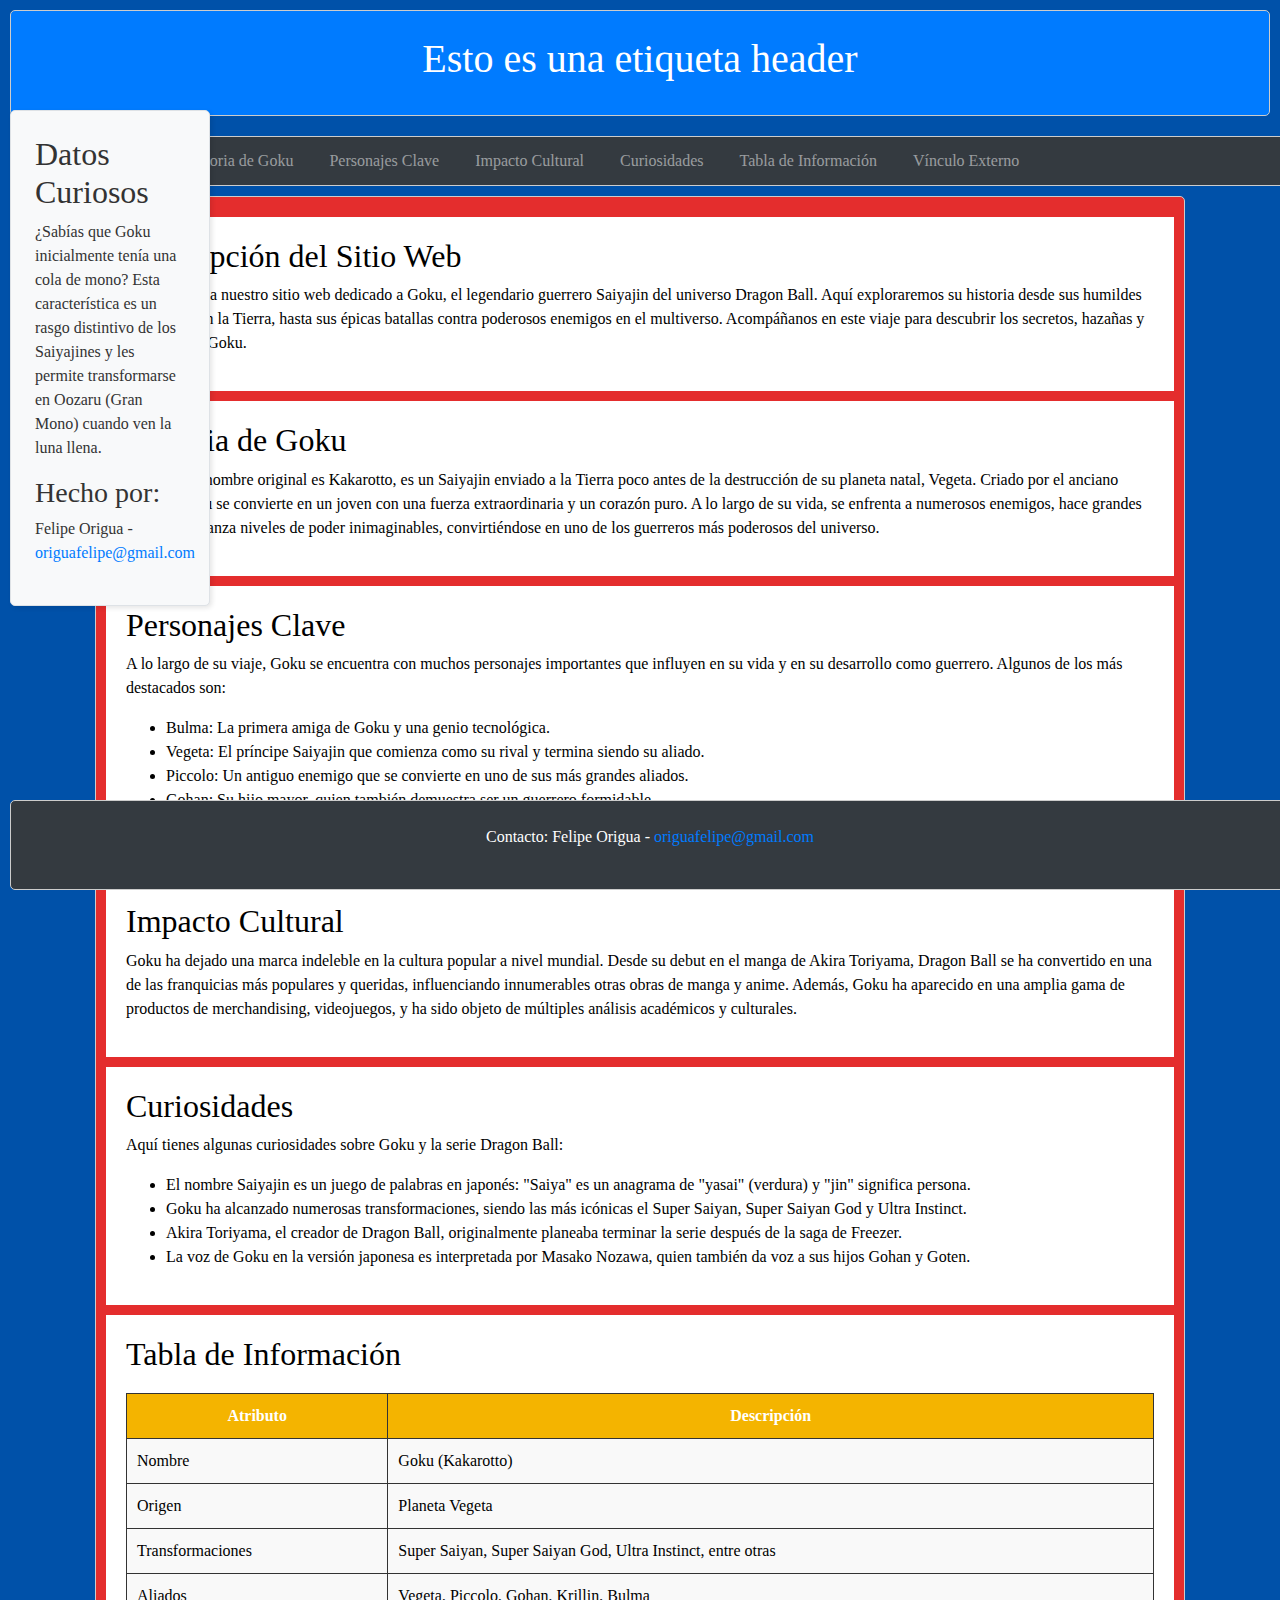
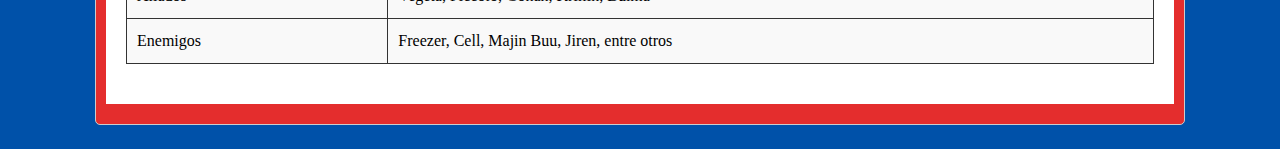
<file: proyectopractica.html>
<!DOCTYPE html>
<html lang="es">
<head>
    <meta charset="UTF-8">
    <meta name="viewport" content="width=device-width, initial-scale=1.0">
    <title>La historia de Goku</title>
    <link rel="stylesheet" href="https://stackpath.bootstrapcdn.com/bootstrap/4.5.2/css/bootstrap.min.css">
    <link rel="stylesheet" href="styles.css">
    <style>
        /* Estilos específicos */
        body {
            background-color: #0051a9;
            color: #333;
            font-family: 'Times New Roman', Times, serif;
        }
        header, nav, section, aside, footer {
            background-color: #f18913;
            margin: 10px;
            padding: 10px;
            border-radius: 5px;
        }
        header {
            background-color: #00ccff;
            color: #000;
        }
        nav {
            background-color: #ccffcc;
            width: 100%;
            height: 50px;
            float: left;
        }
        nav ul {
            list-style-type: none;
            padding: 0;
            margin: 0;
        }
        nav ul li {
            display: inline;
            margin-right: 20px;
        }
        nav ul li a {
            text-decoration: none;
            color: #333;
        }
        nav ul li a:hover {
            color: #fff;
            background-color: #333;
        }
        section {
            background-color: #e42d2d;
            clear: both;
        }
        aside {
            background-color: #f18920;
        }
        footer {
            background-color: #cccccc;
        }

        /* Usando class para modificar el tamaño del texto */
        .large-text {
            font-size: 1.5em;
        }
        .small-text {
            font-size: 0.75em;
        }

        /* Usando id para modificar el tipo de letra */
        #historia-goku-text {
            font-family: 'Times New Roman', Times, serif;
        }
        #personajes-text {
            font-family: 'Courier New', Courier, monospace;
        }
        
        /* Estilos para la tabla */
        table {
            width: 100%;
            border-collapse: collapse;
            margin: 20px 0;
        }
        th, td {
            border: 1px solid #333;
            padding: 10px;
            text-align: left;
        }
        th {
            background-color: #f4b400;
            color: white;
        }
        td {
            background-color: #f9f9f9;
        }
        .center-text {
            text-align: center;
        }

        /* Agrupación de selectores tipo id y class */
        #inicio, #historia-goku, #personajes, #impacto-cultural, #curiosidades, #tabla-info {
            background-color: #fff;
            color: #000;
            padding: 20px;
            margin: 10px 0;
        }

        /* Selectores descendientes */
        nav ul li a {
            font-size: 1em;
            padding: 5px;
        }

        /* Pseudo-clases */
        nav ul li a:hover {
            color: #fff;
            background-color: #333;
        }
    </style>
</head>
<body>
    <header class="bg-primary text-white text-center py-4">
        <h1>Esto es una etiqueta header</h1>
    </header>
    <nav class="navbar navbar-expand-lg navbar-dark bg-dark">
        <a class="navbar-brand" href="#">Navbar</a>
        <button class="navbar-toggler" type="button" data-toggle="collapse" data-target="#navbarNav" aria-controls="navbarNav" aria-expanded="false" aria-label="Toggle navigation">
            <span class="navbar-toggler-icon"></span>
        </button>
        <div class="collapse navbar-collapse" id="navbarNav">
            <ul class="navbar-nav">
                <li class="nav-item">
                    <a class="nav-link" href="#inicio">Inicio</a>
                </li>
                <li class="nav-item">
                    <a class="nav-link" href="#historia-goku">Historia de Goku</a>
                </li>
                <li class="nav-item">
                    <a class="nav-link" href="#personajes">Personajes Clave</a>
                </li>
                <li class="nav-item">
                    <a class="nav-link" href="#impacto-cultural">Impacto Cultural</a>
                </li>
                <li class="nav-item">
                    <a class="nav-link" href="#curiosidades">Curiosidades</a>
                </li>
                <li class="nav-item">
                    <a class="nav-link" href="#tabla-info">Tabla de Información</a>
                </li>
                <li class="nav-item">
                    <a class="nav-link" href="https://aprende-web.net/html/html3_1.php" target="_blank">Vínculo Externo</a>
                </li>
            </ul>
        </div>
    </nav>
    <div class="container">
        <section id="seccion" class="my-4">
            <article id="inicio">
                <h2>Descripción del Sitio Web</h2>
                <p>Bienvenidos a nuestro sitio web dedicado a Goku, el legendario guerrero Saiyajin del universo Dragon Ball. Aquí exploraremos su historia desde sus humildes comienzos en la Tierra, hasta sus épicas batallas contra poderosos enemigos en el multiverso. Acompáñanos en este viaje para descubrir los secretos, hazañas y el legado de Goku.</p>
            </article>
            <article id="historia-goku">
                <h2>Historia de Goku</h2>
                <p>Goku, cuyo nombre original es Kakarotto, es un Saiyajin enviado a la Tierra poco antes de la destrucción de su planeta natal, Vegeta. Criado por el anciano Gohan, Goku se convierte en un joven con una fuerza extraordinaria y un corazón puro. A lo largo de su vida, se enfrenta a numerosos enemigos, hace grandes amigos y alcanza niveles de poder inimaginables, convirtiéndose en uno de los guerreros más poderosos del universo.</p>
            </article>
            <article id="personajes">
                <h2>Personajes Clave</h2>
                <p id="historia-goku-text">A lo largo de su viaje, Goku se encuentra con muchos personajes importantes que influyen en su vida y en su desarrollo como guerrero. Algunos de los más destacados son:</p>
                <ul>
                    <li>Bulma: La primera amiga de Goku y una genio tecnológica.</li>
                    <li>Vegeta: El príncipe Saiyajin que comienza como su rival y termina siendo su aliado.</li>
                    <li>Piccolo: Un antiguo enemigo que se convierte en uno de sus más grandes aliados.</li>
                    <li>Gohan: Su hijo mayor, quien también demuestra ser un guerrero formidable.</li>
                    <li>Krillin: Su mejor amigo y compañero de entrenamiento desde la infancia.</li>
                </ul>
            </article>
            <article id="impacto-cultural">
                <h2>Impacto Cultural</h2>
                <p>Goku ha dejado una marca indeleble en la cultura popular a nivel mundial. Desde su debut en el manga de Akira Toriyama, Dragon Ball se ha convertido en una de las franquicias más populares y queridas, influenciando innumerables otras obras de manga y anime. Además, Goku ha aparecido en una amplia gama de productos de merchandising, videojuegos, y ha sido objeto de múltiples análisis académicos y culturales.</p>
            </article>
            <article id="curiosidades">
                <h2>Curiosidades</h2>
                <p>Aquí tienes algunas curiosidades sobre Goku y la serie Dragon Ball:</p>
                <ul>
                    <li>El nombre Saiyajin es un juego de palabras en japonés: "Saiya" es un anagrama de "yasai" (verdura) y "jin" significa persona.</li>
                    <li>Goku ha alcanzado numerosas transformaciones, siendo las más icónicas el Super Saiyan, Super Saiyan God y Ultra Instinct.</li>
                    <li>Akira Toriyama, el creador de Dragon Ball, originalmente planeaba terminar la serie después de la saga de Freezer.</li>
                    <li>La voz de Goku en la versión japonesa es interpretada por Masako Nozawa, quien también da voz a sus hijos Gohan y Goten.</li>
                </ul>
            </article>
            <article id="tabla-info">
                <h2>Tabla de Información</h2>
                <table>
                    <thead>
                        <tr>
                            <th class="center-text">Atributo</th>
                            <th class="center-text">Descripción</th>
                        </tr>
                    </thead>
                    <tbody>
                        <tr>
                            <td>Nombre</td>
                            <td>Goku (Kakarotto)</td>
                        </tr>
                        <tr>
                            <td>Origen</td>
                            <td>Planeta Vegeta</td>
                        </tr>
                        <tr>
                            <td>Transformaciones</td>
                            <td>Super Saiyan, Super Saiyan God, Ultra Instinct, entre otras</td>
                        </tr>
                        <tr>
                            <td>Aliados</td>
                            <td>Vegeta, Piccolo, Gohan, Krillin, Bulma</td>
                        </tr>
                        <tr>
                            <td>Enemigos</td>
                            <td>Freezer, Cell, Majin Buu, Jiren, entre otros</td>
                        </tr>
                    </tbody>
                </table>
            </article>
        </section>
        <aside id="aside" class="position-absolute p-4 bg-light border">
            <h2>Datos Curiosos</h2>
            <p>¿Sabías que Goku inicialmente tenía una cola de mono? Esta característica es un rasgo distintivo de los Saiyajines y les permite transformarse en Oozaru (Gran Mono) cuando ven la luna llena.</p>
            <h3>Hecho por:</h3>
            <p>Felipe Origua - <a href="mailto:origuafelipe@gmail.com">origuafelipe@gmail.com</a></p>
        </aside>
    </div>
    <footer id="footer" class="bg-dark text-white text-center py-4 position-absolute w-100" style="bottom: 0;">
        <p>Contacto: Felipe Origua - <a href="mailto:origuafelipe@gmail.com">origuafelipe@gmail.com</a></p>
    </footer>
    <script src="https://code.jquery.com/jquery-3.5.1.slim.min.js"></script>
    <script src="https://cdn.jsdelivr.net/npm/@popperjs/core@2.5.3/dist/umd/popper.min.js"></script>
    <script src="https://stackpath.bootstrapcdn.com/bootstrap/4.5.2/js/bootstrap.min.js"></script>
</body>
</html>
</file>
<file: styles.css>
/* Estilos generales */
body {
    font-family: Arial, sans-serif;
    margin: 0;
    padding: 0;
    box-sizing: border-box;
}

/* Estilo para el encabezado */
header {
    background-color: #4CAF50;
    color: white;
    text-align: center;
    padding: 1em;
}

/* Estilo para la navegación */
nav {
    background-color: #333;
    overflow: hidden;
}

nav ul {
    /* list-style-type: none; */
    margin: 0;
    padding: 0;
}

nav ul li {
    float: left;
}

nav ul li a {
    display: block;
    color: white;
    text-align: center;
    padding: 14px 16px;
    text-decoration: none;
}

nav ul li a:hover {
    background-color: #111;
}

/* Estilo para la sección */
section {
    padding: 1em;
    background-color: #f4f4f4;
    margin-left: 200px; /* Espacio para el aside */
}

/* Estilo para el aside */
aside {
    width: 200px;
    position: absolute;
    left: 0;
    top: 100px; /* Debajo del header */
    background-color: #f4f4f4;
    padding: 1em;
    box-shadow: 2px 2px 5px rgba(0,0,0,0.1);
}

/* Estilo para el footer */
footer {
    background-color: #333;
    color: white;
    text-align: center;
    padding: 1em;
    position: absolute;
    bottom: 0;
    width: 100%;
}

/* Modelo de caja y posición */
header, nav, section, aside, footer {
    border: 1px solid #ccc;
    margin: 10px;
    padding: 10px;
}

img {
    max-width: 100%;
    height: auto;
}
</file>
